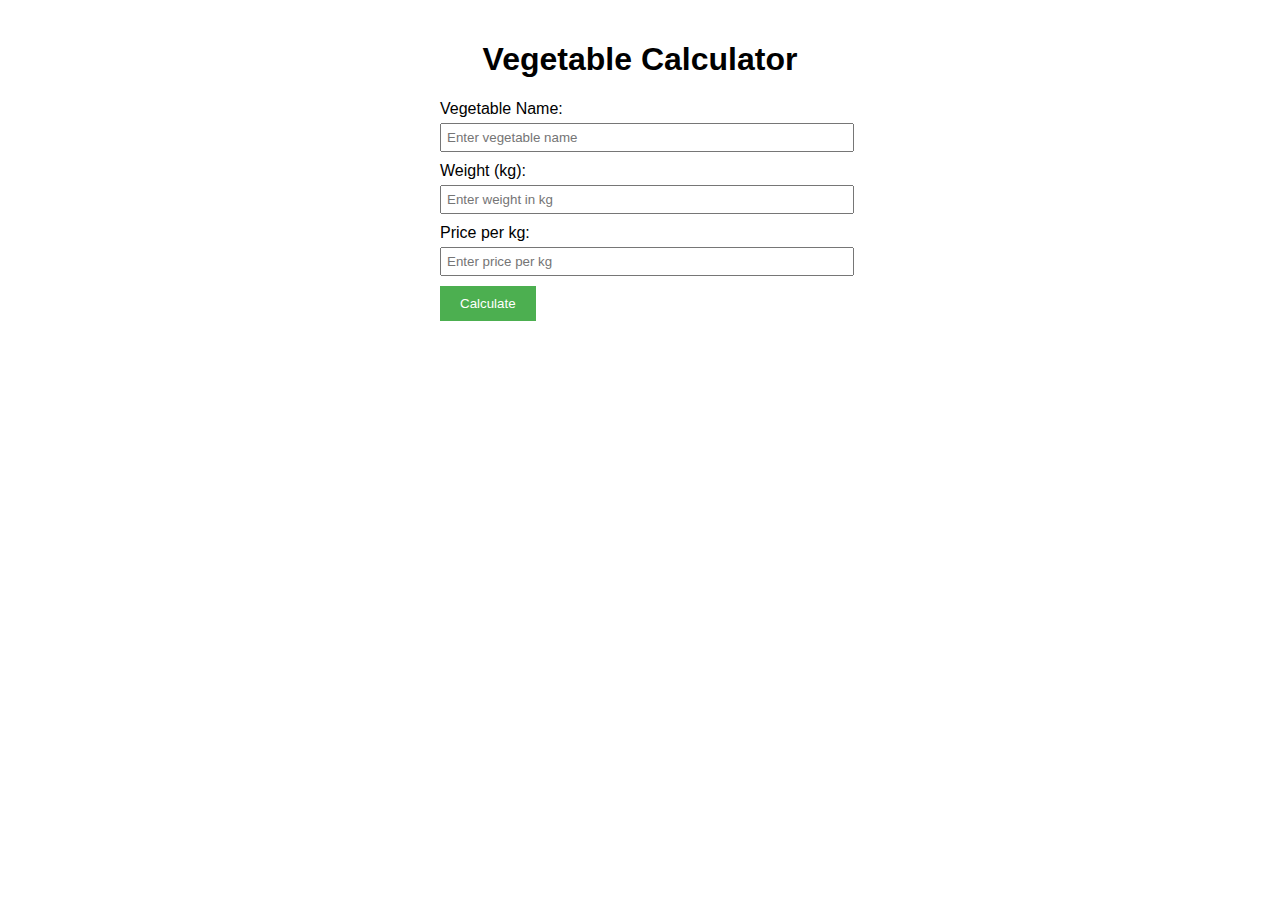
<file: index.html>
<!DOCTYPE html>
<html>
  <head>
    <title>Vegetable Calculator</title>
    <link rel="stylesheet" type="text/css" href="style.css" />
  </head>
  <body>
    <h1>Vegetable Calculator</h1>
    <div id="calculator">
      <label for="vegetable">Vegetable Name:</label>
      <input type="text" id="vegetable" placeholder="Enter vegetable name" />
      <br />
      <label for="weight">Weight (kg):</label>
      <input type="number" id="weight" placeholder="Enter weight in kg" />
      <br />
      <label for="price">Price per kg:</label>
      <input type="number" id="price" placeholder="Enter price per kg" />
      <br />
      <button onclick="calculatePrice()">Calculate</button>
      <br />
      <p id="result"></p>
    </div>

    <script src="script.js"></script>
  </body>
</html>
</file>
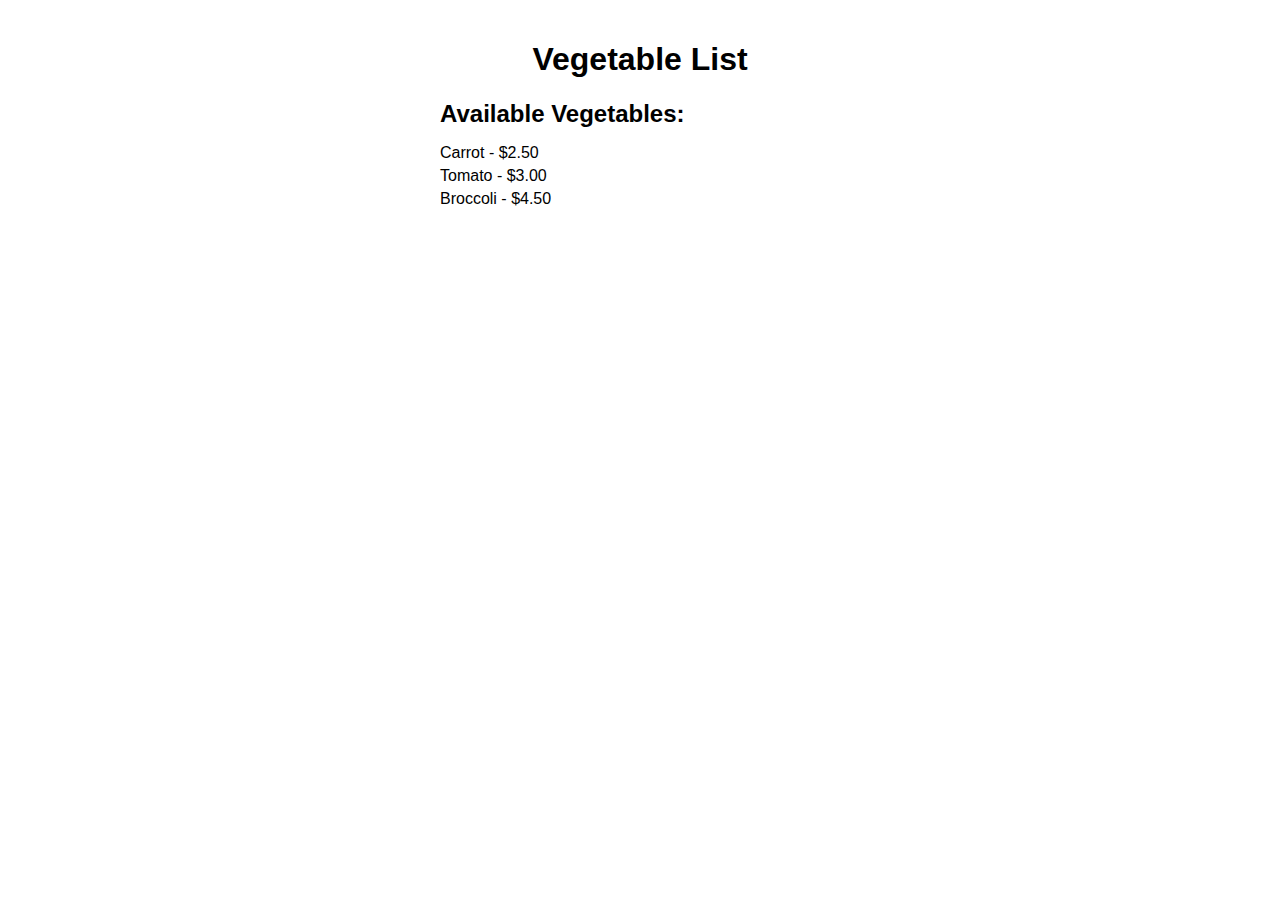
<file: listOfVegetable/index.html>
<!DOCTYPE html>
<html>
  <head>
    <title>Vegetable List</title>
    <link rel="stylesheet" type="text/css" href="style.css" />
  </head>
  <body>
    <h1>Vegetable List</h1>
    <div id="vegetableList">
      <h2>Available Vegetables:</h2>
      <ul id="list"></ul>
    </div>

    <script src="script.js"></script>
  </body>
</html>
</file>
<file: style.css>
body {
  font-family: Arial, sans-serif;
  margin: 0;
  padding: 20px;
}

h1 {
  text-align: center;
}

#calculator {
  max-width: 400px;
  margin: 0 auto;
}

label {
  display: block;
  margin-bottom: 5px;
}

input {
  width: 100%;
  padding: 5px;
  margin-bottom: 10px;
}

button {
  padding: 10px 20px;
  background-color: #4caf50;
  color: white;
  border: none;
  cursor: pointer;
}

button:hover {
  background-color: #45a049;
}

#result {
  font-weight: bold;
  margin-top: 10px;
}
</file>
<file: listOfVegetable/style.css>
body {
  font-family: Arial, sans-serif;
  margin: 0;
  padding: 20px;
}

h1 {
  text-align: center;
}

#vegetableList {
  max-width: 400px;
  margin: 0 auto;
}

h2 {
  margin-bottom: 10px;
}

ul {
  list-style-type: none;
  padding: 0;
}

li {
  margin-bottom: 5px;
}

button {
  padding: 5px 10px;
  background-color: #4caf50;
  color: white;
  border: none;
  cursor: pointer;
}

button:hover {
  background-color: #45a049;
}
</file>
